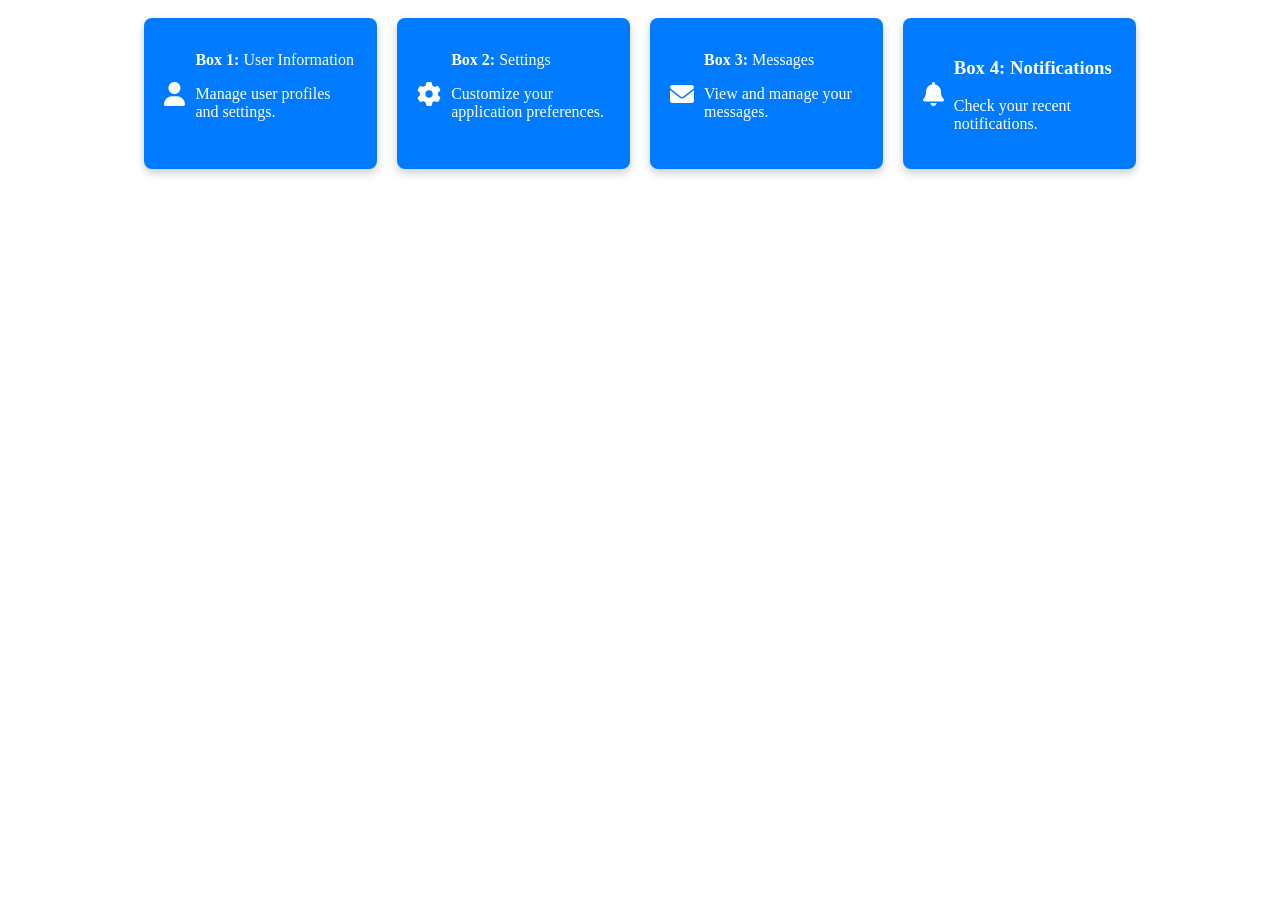
<file: jsj.html>
<!DOCTYPE html>
<html lang="en">
<head>
    <meta charset="UTF-8">
    <meta name="viewport" content="width=device-width, initial-scale=1.0">
    <title>Flexbox with Icons</title>
    <link rel="stylesheet" href="https://cdnjs.cloudflare.com/ajax/libs/font-awesome/6.0.0-beta3/css/all.min.css">
    <style>
        .section {
            width: 80%; /* Section width */
            max-width: 1200px; /* Max width */
            margin-left: 10%;
            margin-right: 10%;
        }

        .container {
            display: flex;
            flex-wrap: wrap; /* Allow wrapping to next line */
            justify-content: space-between; /* Space between items */
        }

        .box {
            background-color: #007bff; /* Bootstrap primary color */
            color: white;
            padding: 20px;
            margin: 10px; /* Space around boxes */
            flex: 1 1 calc(20% - 20px); /* 4 boxes in a row with margin adjustment */
            text-align: left; /* Align text to the left */
            border-radius: 8px; /* Rounded corners */
            display: flex; /* Use flexbox for icon and text alignment */
            align-items: center; /* Center items vertically */
            box-shadow: 0 4px 10px rgba(0, 0, 0, 0.2); /* Box shadow */
            transition: background-color 0.3s, box-shadow 0.3s; /* Transition for hover effect */
        }

        .box:hover {
            background-color: #0056b3; /* Darker shade on hover */
            box-shadow: 0 8px 20px rgba(0, 0, 0, 0.3); /* Increased shadow on hover */
        }

        .box i {
            margin-right: 10px; /* Space between icon and text */
            font-size: 24px; /* Icon size */
        }

        .text {
            flex: 1; /* Allow text to grow */
        }

        @media (max-width: 768px) {
            .box {
                flex: 1 1 calc(50% - 20px); /* 2 boxes in a row on smaller screens */
            }
        }

        @media (max-width: 480px) {
            .box {
                flex: 1 1 100%; /* 1 box per row on mobile */
            }
        }
    </style>
</head>
<body>

<div class="section">
    <div class="container">
        <div class="box">
            <i class="fas fa-user"></i>
            <div class="text">
                <strong>Box 1:</strong> User Information
                <p>Manage user profiles and settings.</p>
            </div>
        </div>
        <div class="box">
            <i class="fas fa-cog"></i>
            <div class="text">
                <strong>Box 2:</strong> Settings
                <p>Customize your application preferences.</p>
            </div>
        </div>
        <div class="box">
            <i class="fas fa-envelope"></i>
            <div class="text">
                <strong>Box 3:</strong> Messages
                <p>View and manage your messages.</p>
            </div>
        </div>
        <div class="box">
            <i class="fas fa-bell"></i>
            <div class="text">
               <h3> <strong>Box 4:</strong> Notifications</h3>
                <p>Check your recent notifications.</p>
            </div>
        </div>
    </div>
</div>

</body>
</html>
</file>
